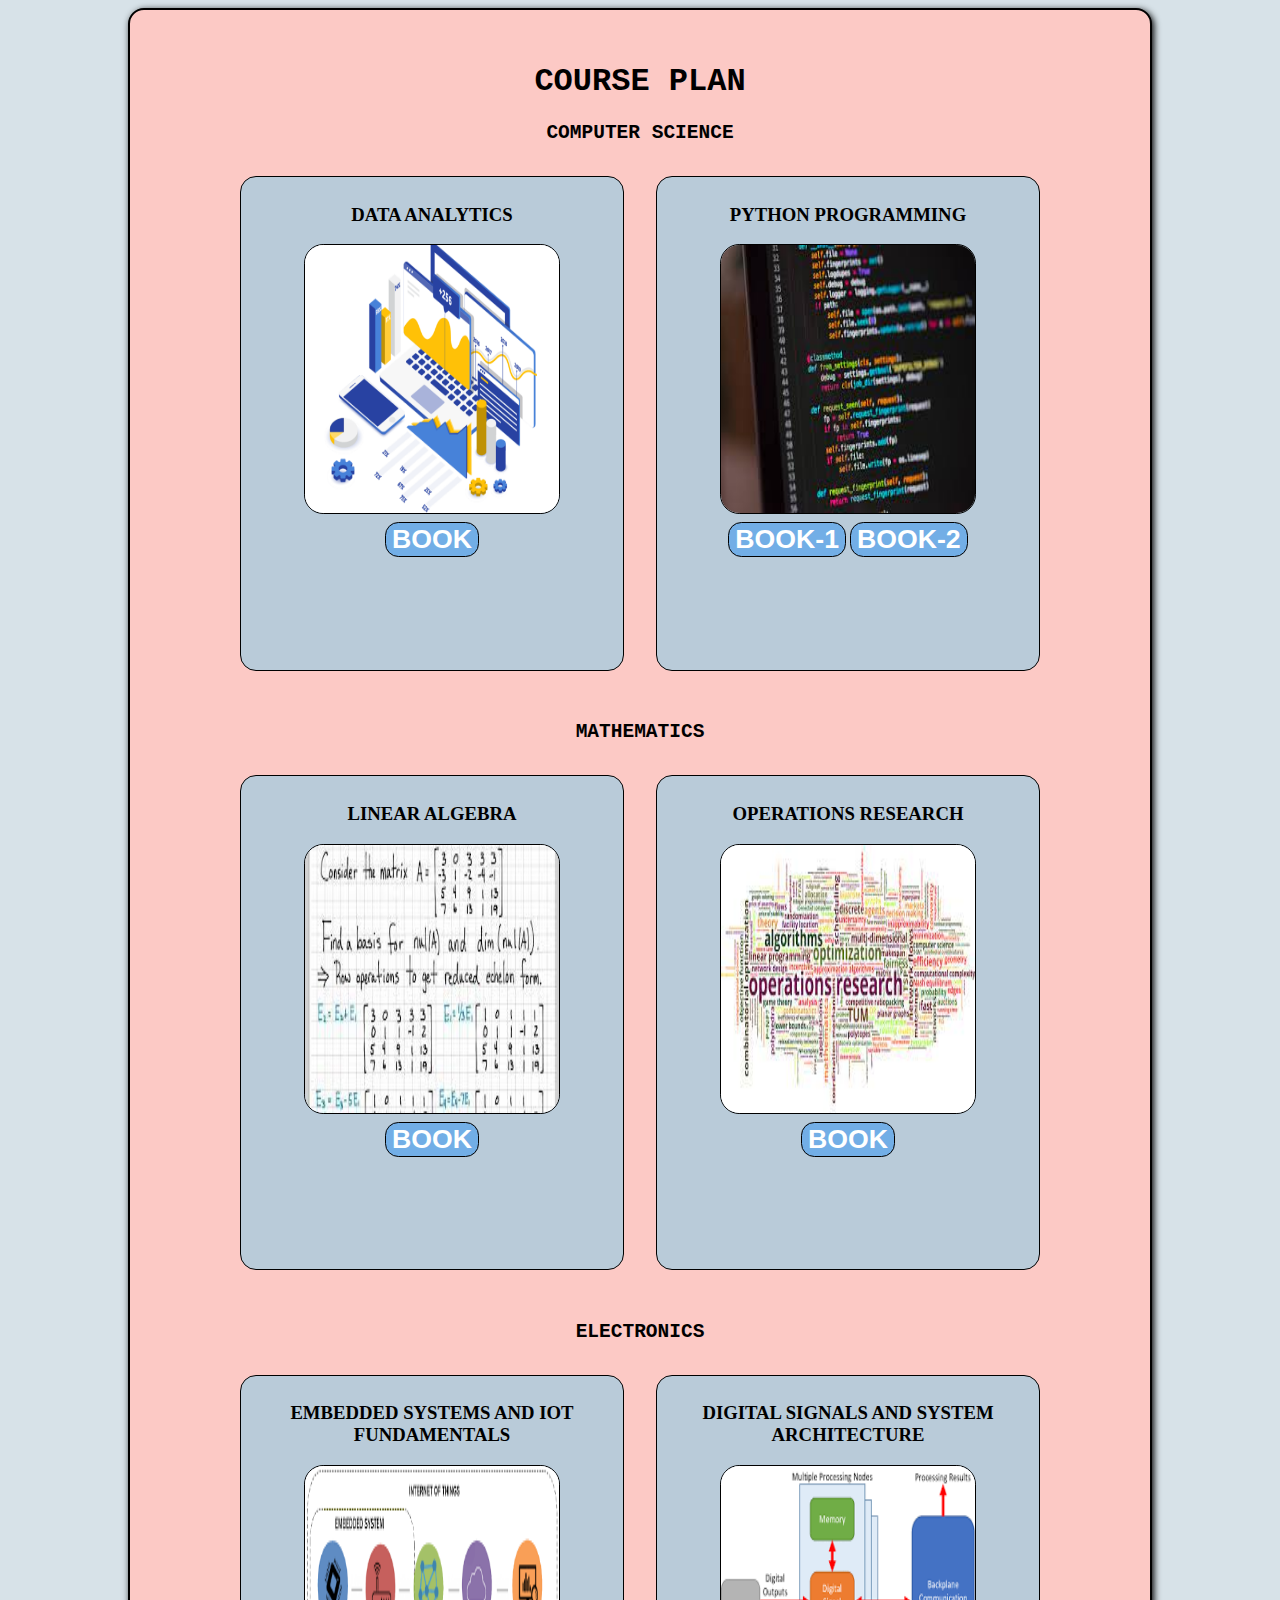
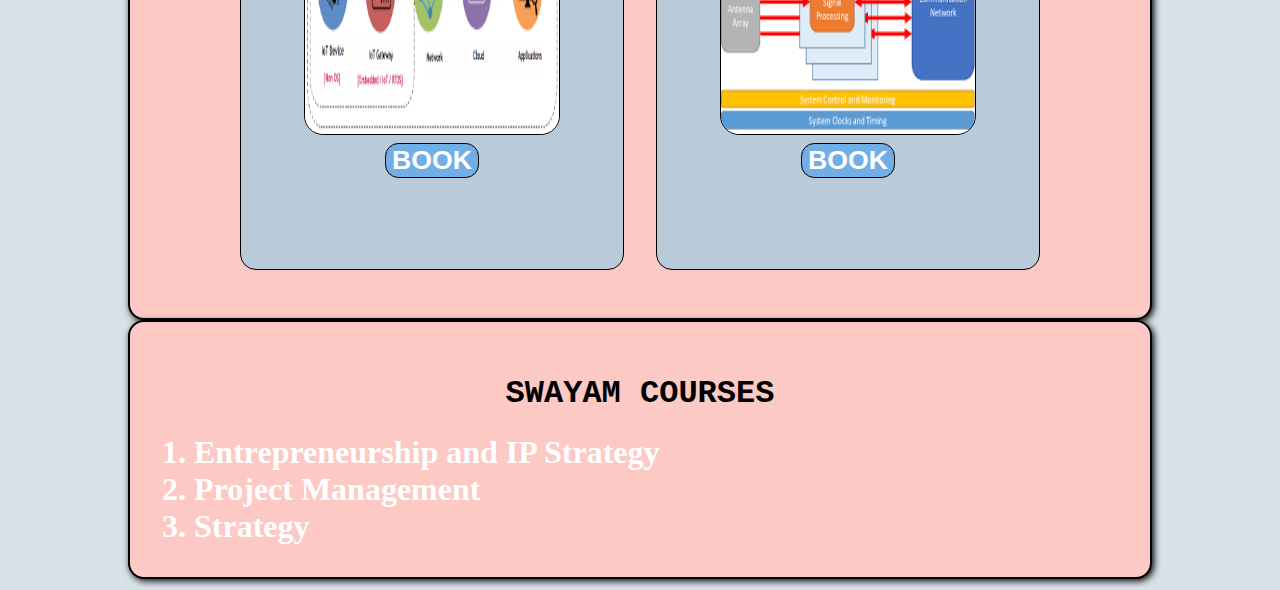
<file: index.html>
<!DOCTYPE html>
<html lang="en" dir="ltr">
  <head>
    <meta charset="utf-8">
    <title>course plans</title>
    <link rel="icon" href="catlogo.png">
    <link rel="stylesheet" href="coursePlan.css">
  </head>
  <body>
    <div class="everything">
      <h1>COURSE PLAN</h1>
      <h2>COMPUTER SCIENCE</h2>
      <div class="subject">
        <div class="courses">
          <h3>DATA ANALYTICS</h3>
          <a href="DATA_ANALYTICS(CSC541A)-1626605978045.html" target="_blank"><img src="DA.png" alt="photo"></a>
          <br>
          <button type="button" name="button"> <a href="dataAnalytics.pdf" target="_blank"> <b>BOOK</b> </a> </button>
        </div>
        <div class="courses">
          <h3>PYTHON PROGRAMMING</h3>
          <a href="PYTHON_PROGRAMMING(CSC542B)-1626605986249.html" target="_blank"><img src="pp.jfif" alt="photo"></a>
          <br>
          <button type="button" name="button" style="text-align: left;"> <a href="http://index-of.es/Python/Core.Python.Applications.Programming.3rd.Edition.pdf" target="_blank"> <b>BOOK-1</b> </a> </button>

          <button type="button" name="button"style="text-align: right;"> <a href="https://kupdf.net/viewer/web/viewer.html?file=https%3A%2F%2Fkupdf.net%2FdownloadFile%2F5af3d5e3e2b6f55e1bb1b51c%3Fpreview%3D1#page=1&zoom=page-fit,-536,700" target="_blank"> <b>BOOK-2</b> </a> </button>
        </div>
      </div>
        <br>
      <h2>MATHEMATICS</h2>
      <div class="subject">
        <div class="courses">
          <h3>LINEAR ALGEBRA</h3>
          <a href="LINEAR_ALGEBRA(MAT531)-1626606034579.html" target="_blank"><img src="LA.jfif" alt="photo"></a>
          <br>
          <button type="button" name="button"> <a href="linAlg.pdf" target="_blank"> <b>BOOK</b> </a> </button>
        </div>
        <div class="courses">
          <h3>OPERATIONS RESEARCH</h3>
          <a href="OPERATIONS_RESEARCH(MAT541E)-1626605992713.html" target="_blank"><img src="OR.jfif" alt="photo"></a>
          <br>
          <button type="button" name="button"> <a href="https://thalis.math.upatras.gr/~tsantas/DownLoadFiles/Taha%20-%20Operation%20Research%208Ed.pdf" target="_blank"> <b>BOOK</b> </a> </button>
        </div>
      </div>
        <br>
      <h2>ELECTRONICS</h2>
      <div class="subject">
        <div class="courses">
          <h3>EMBEDDED SYSTEMS AND IOT FUNDAMENTALS</h3>
          <a href="EMBEDDED_SYSTEMS_AND_IOT_FUNDAMENTALS(ELE531)-1626606015322.html" target="_blank"><img src="ES.png" alt="photo"></a>
          <br>
          <button type="button" name="button"> <a href="embeddedSysNArch.pdf" target="_blank"> <b>BOOK</b> </a> </button>
        </div>
        <div class="courses">
          <h3>DIGITAL SIGNALS AND SYSTEM ARCHITECTURE</h3>
          <a href="DIGITAL_SIGNALS_AND_SYSTEM_ARCHITECTURE(ELE541C)-1626606011765.html" target="_blank"><img src="DSSA.png" alt="photo"></a>
          <br>
          <button type="button" name="button"> <a href="https://cutt.ly/CmVYX5d" target="_blank"> <b>BOOK</b> </a> </button>
        </div>
      </div>
    </div>

    <div class="cc">
      <h1>SWAYAM COURSES</h1>
      <a href="https://onlinecourses.nptel.ac.in/noc21_hs102/announcements?force=true#registration_confirmation"><b>1. Entrepreneurship and IP Strategy</b></a>
      <br>
      <a href="https://onlinecourses.nptel.ac.in/noc21_mg71/announcements?force=true#registration_confirmation"><b>2. Project Management</b></a>
      <br>
      <a href="https://onlinecourses.nptel.ac.in/noc21_mg50/announcements?force=true#registration_confirmation"><b>3. Strategy</b></a>
      <br>
    </div>
  </body>
</html>
</file>
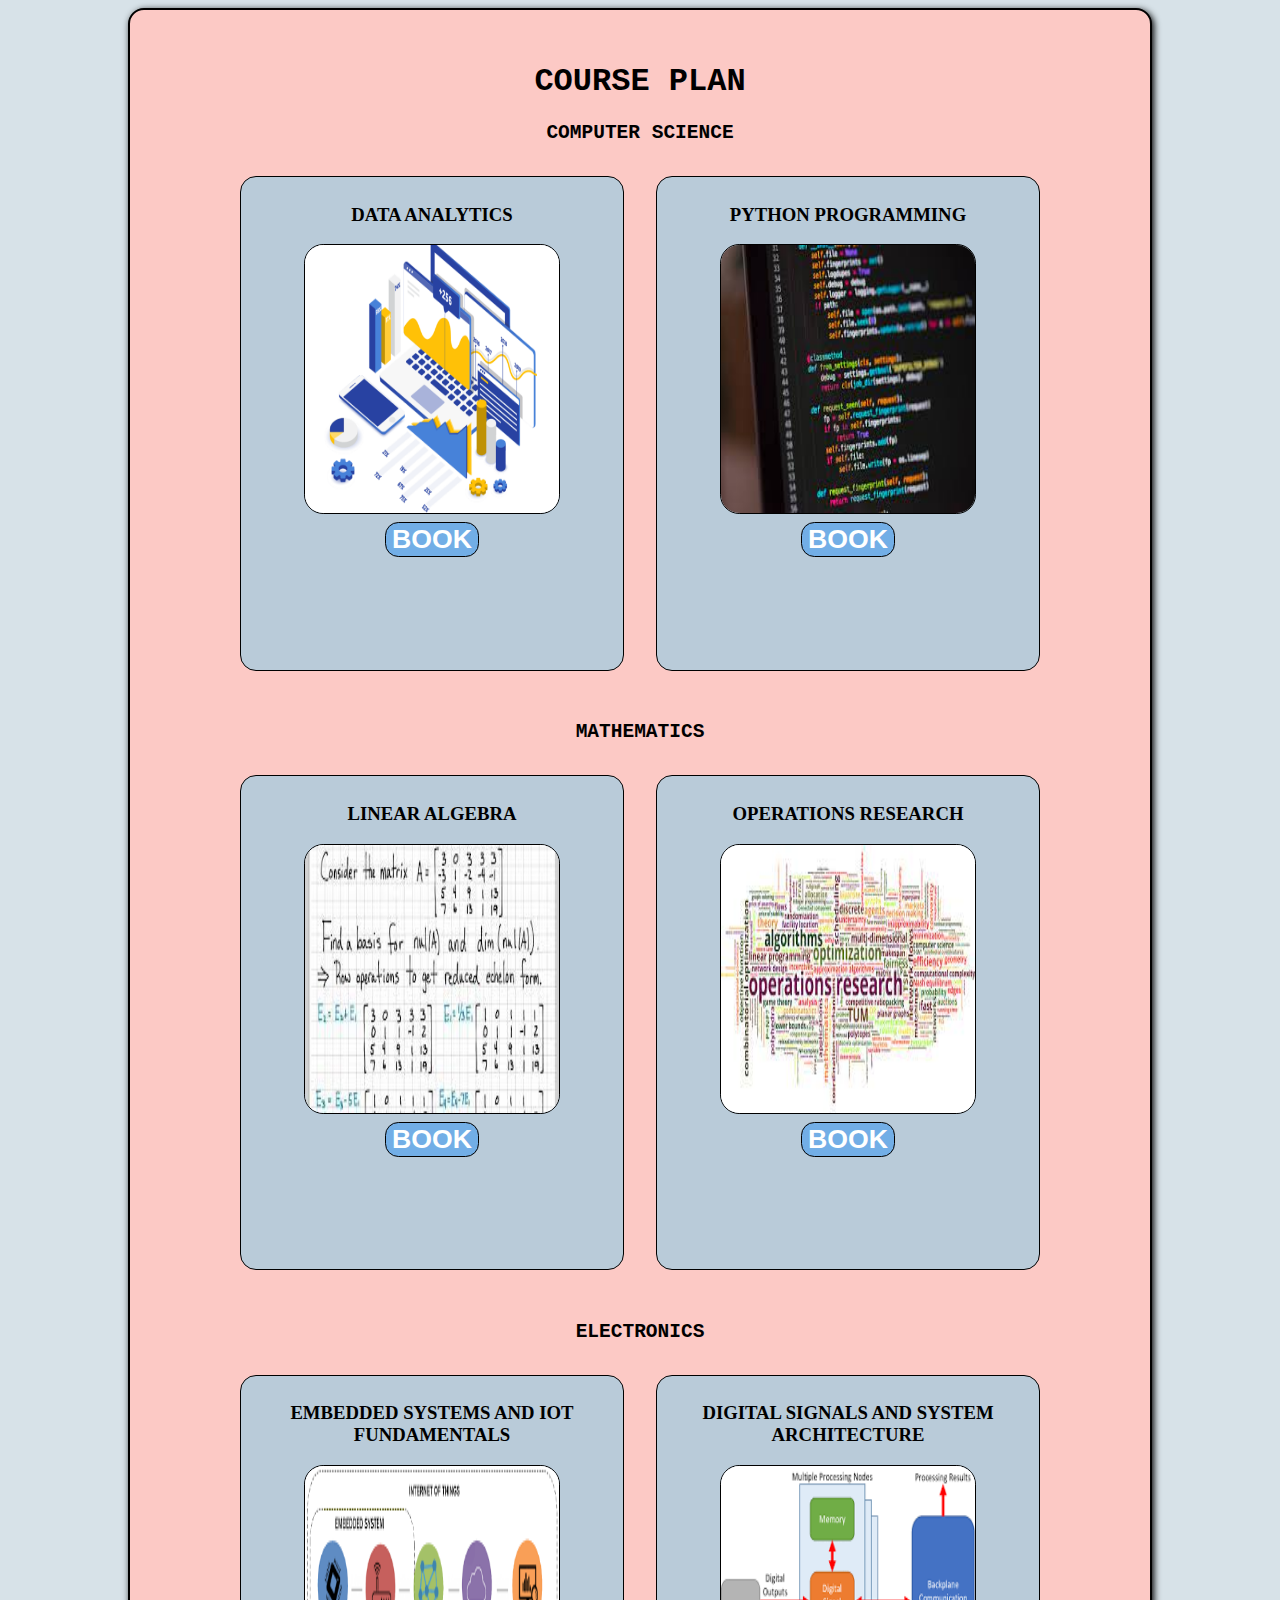
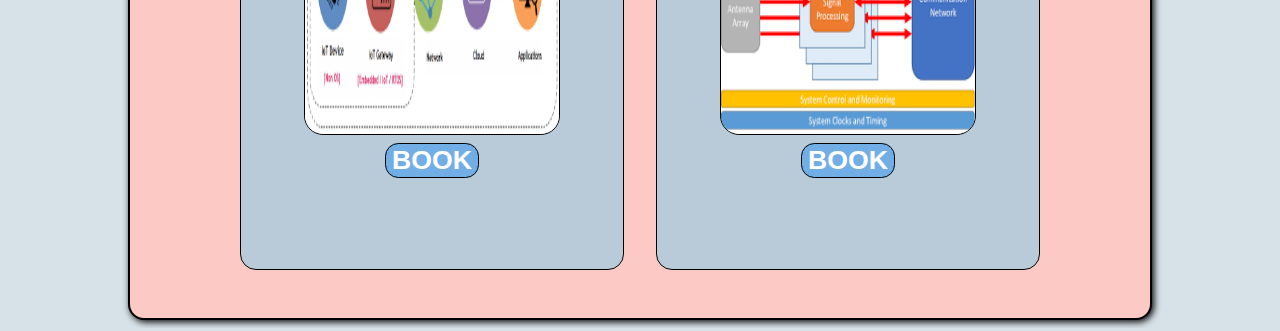
<file: coursePlan.html>
<!DOCTYPE html>
<html lang="en" dir="ltr">
  <head>
    <meta charset="utf-8">
    <title>course plans</title>
    <link rel="icon" href="catlogo.png">
    <link rel="stylesheet" href="coursePlan.css">
  </head>
  <body>
    <div class="everything">
      <h1>COURSE PLAN</h1>
      <h2>COMPUTER SCIENCE</h2>
      <div class="subject">
        <div class="courses">
          <h3>DATA ANALYTICS</h3>
          <a href="DATA_ANALYTICS(CSC541A)-1626605978045.html" target="_blank"><img src="DA.png" alt="photo"></a>
          <br>
          <button type="button" name="button"> <a href="dataAnalytics.pdf" target="_blank"> <b>BOOK</b> </a> </button>
        </div>
        <div class="courses">
          <h3>PYTHON PROGRAMMING</h3>
          <a href="PYTHON_PROGRAMMING(CSC542B)-1626605986249.html" target="_blank"><img src="pp.jfif" alt="photo"></a>
          <br>
          <button type="button" name="button"> <a href="http://index-of.es/Python/Core.Python.Applications.Programming.3rd.Edition.pdf" target="_blank"> <b>BOOK</b> </a> </button>
        </div>
      </div>
        <br>
      <h2>MATHEMATICS</h2>
      <div class="subject">
        <div class="courses">
          <h3>LINEAR ALGEBRA</h3>
          <a href="LINEAR_ALGEBRA(MAT531)-1626606034579.html" target="_blank"><img src="LA.jfif" alt="photo"></a>
          <br>
          <button type="button" name="button"> <a href="linAlg.pdf" target="_blank"> <b>BOOK</b> </a> </button>
        </div>
        <div class="courses">
          <h3>OPERATIONS RESEARCH</h3>
          <a href="OPERATIONS_RESEARCH(MAT541E)-1626605992713.html" target="_blank"><img src="OR.jfif" alt="photo"></a>
          <br>
          <button type="button" name="button"> <a href="https://thalis.math.upatras.gr/~tsantas/DownLoadFiles/Taha%20-%20Operation%20Research%208Ed.pdf" target="_blank"> <b>BOOK</b> </a> </button>
        </div>
      </div>
        <br>
      <h2>ELECTRONICS</h2>
      <div class="subject">
        <div class="courses">
          <h3>EMBEDDED SYSTEMS AND IOT FUNDAMENTALS</h3>
          <a href="EMBEDDED_SYSTEMS_AND_IOT_FUNDAMENTALS(ELE531)-1626606015322.html" target="_blank"><img src="ES.png" alt="photo"></a>
          <br>
          <button type="button" name="button"> <a href="embeddedSysNArch.pdf" target="_blank"> <b>BOOK</b> </a> </button>
        </div>
        <div class="courses">
          <h3>DIGITAL SIGNALS AND SYSTEM ARCHITECTURE</h3>
          <a href="DIGITAL_SIGNALS_AND_SYSTEM_ARCHITECTURE(ELE541C)-1626606011765.html" target="_blank"><img src="DSSA.png" alt="photo"></a>
          <br>
          <button type="button" name="button"> <a href="https://cutt.ly/CmVYX5d" target="_blank"> <b>BOOK</b> </a> </button>
        </div>
      </div>
    </div>
  </body>
</html>
</file>
<file: coursePlan.css>
*{
  box-sizing: border-box;
}

body{
  background-color: #D7E2E8;
}

.everything, .cc{
  width: 80vw;
  background-color: #FCC9C5;
  box-shadow: 2px 2px 7px #000;
  margin: auto;
  border: 2px solid black;
  border-radius: 1em;
  padding: 2em;
}

h1 {
  text-align: center;
  font-family: "Courier New", monospace;
}

h2{
  text-align: center;
  font-family: monospace;
}

.cc a{
  width: 20%;
  justify-content: space-around;
}

.subject{
  display: flex;
  justify-content: center;
  text-align: center;
}

.subject img{
  width: 20vw;
  height: 30vh;
  border: 1px solid black;
  border-radius: 0.6em;
}

.subject img:hover{
  box-shadow: 5px 5px 8px black;
  border: 1px solid blue;
  width: 22vw;
  height: 32vh;
  transition: 0.2s;
}

.courses{
  display: block;
  background-color: #B9CBD9;
  width: 30vw;
  height: 55vh;
  padding: 0.5em;
  margin: 1em;
  border: 1px solid black;
  border-radius: 1em;
}

a{
  text-decoration: none;
  color: #fff;
  font-size: 2em;
}

button{
 background-color: #72aee6;
 border: 1px solid black;
 border-radius: 1em;
}
</file>
